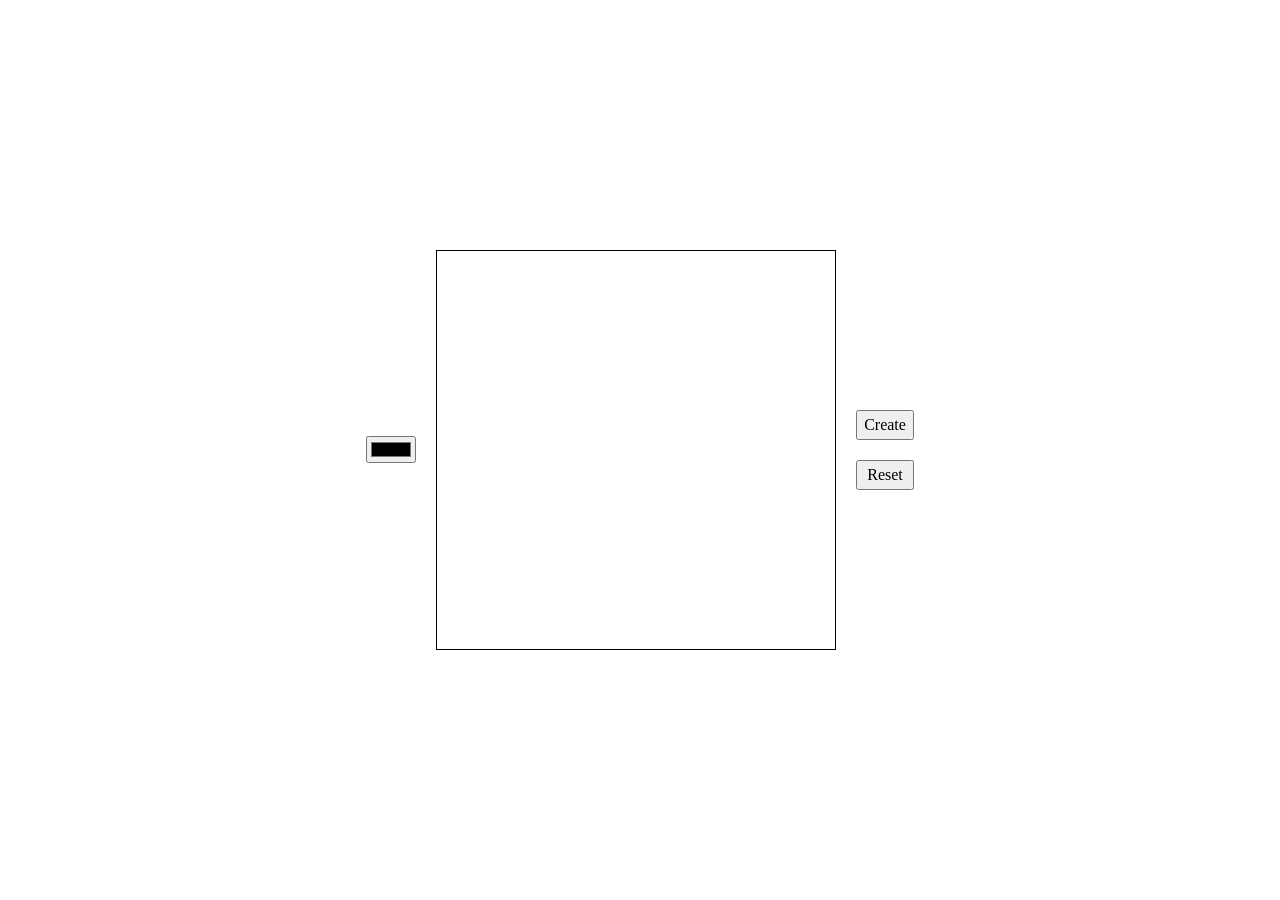
<file: index.html>
<!DOCTYPE html>
<html lang="en">
<head>
    <meta charset="UTF-8">
    <meta name="viewport" content="width=device-width, initial-scale=1.0">
    <link rel="stylesheet" href="css/styles.css">
    <title>Sketch Pad</title>
</head>
<body>
    <main>
        <div class="color">
            <input type="color" id="palette">
        </div>
        <div id="container"></div>
        <div id="btn">
            <button id="create">Create</button>
            <button id="reset">Reset</button>
        </div>
    </main>
    <script src="script.js" defer></script>
</body>
</html>
</file>
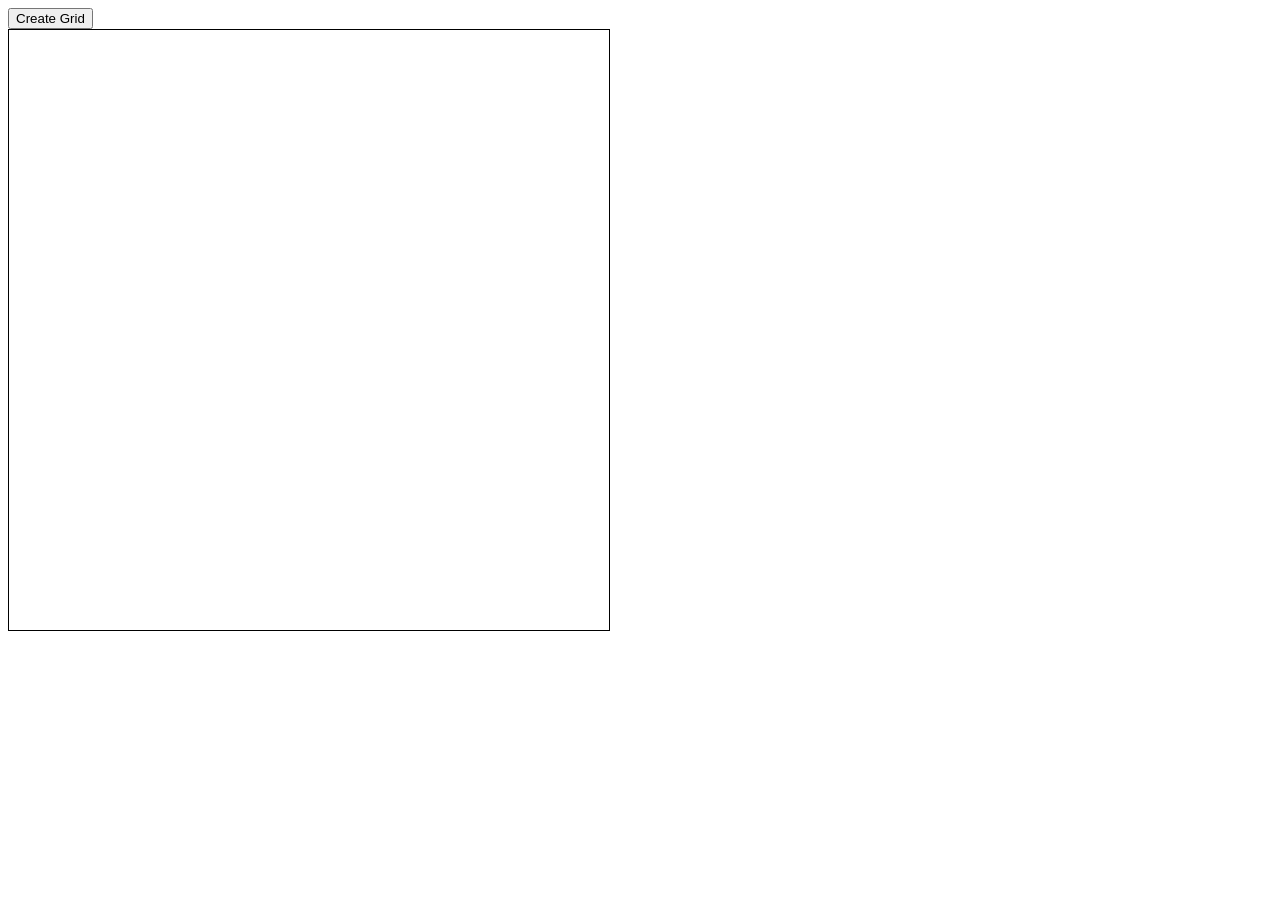
<file: legacy/index.html>
<!DOCTYPE html>
<html lang="en">
<head>
    <meta charset="UTF-8">
    <meta name="viewport" content="width=device-width, initial-scale=1.0">
    <link rel="stylesheet" href="styles.css">
    <script src="script.js" defer></script>
    <title>Etch-a-Sketch</title>
</head>
<body>
    <button id="btn">Create Grid</button>
    <div id="container"></div>
</body>
</html>
</file>
<file: css/styles.css>
@import "reset.css";

main {
    display: flex;
    justify-content: center;
    align-items: center;
    height: 100vh;
    gap: 20px;
}

#container {
    display: flex;
    flex-wrap: wrap;
    align-content: stretch;
    overflow: hidden;
    width: 90%;
    max-width: 400px;
    height: auto;
    aspect-ratio: 1 / 1;
    border: 1px solid black;
    user-select: none;
}

.gridSquare {
    border: 1px solid black;
    box-sizing: border-box;
}

#btn {
    display: flex;
    flex-direction: column;
    gap: 20px;
}
</file>
<file: legacy/styles.css>
#container {
    display: flex;
    flex-wrap: wrap;
    width: 600px;
    height: 600px;
    border: 1px black solid;
}

.gridSquare {
    box-sizing: border-box;
    border: 1px black solid;
}
</file>
